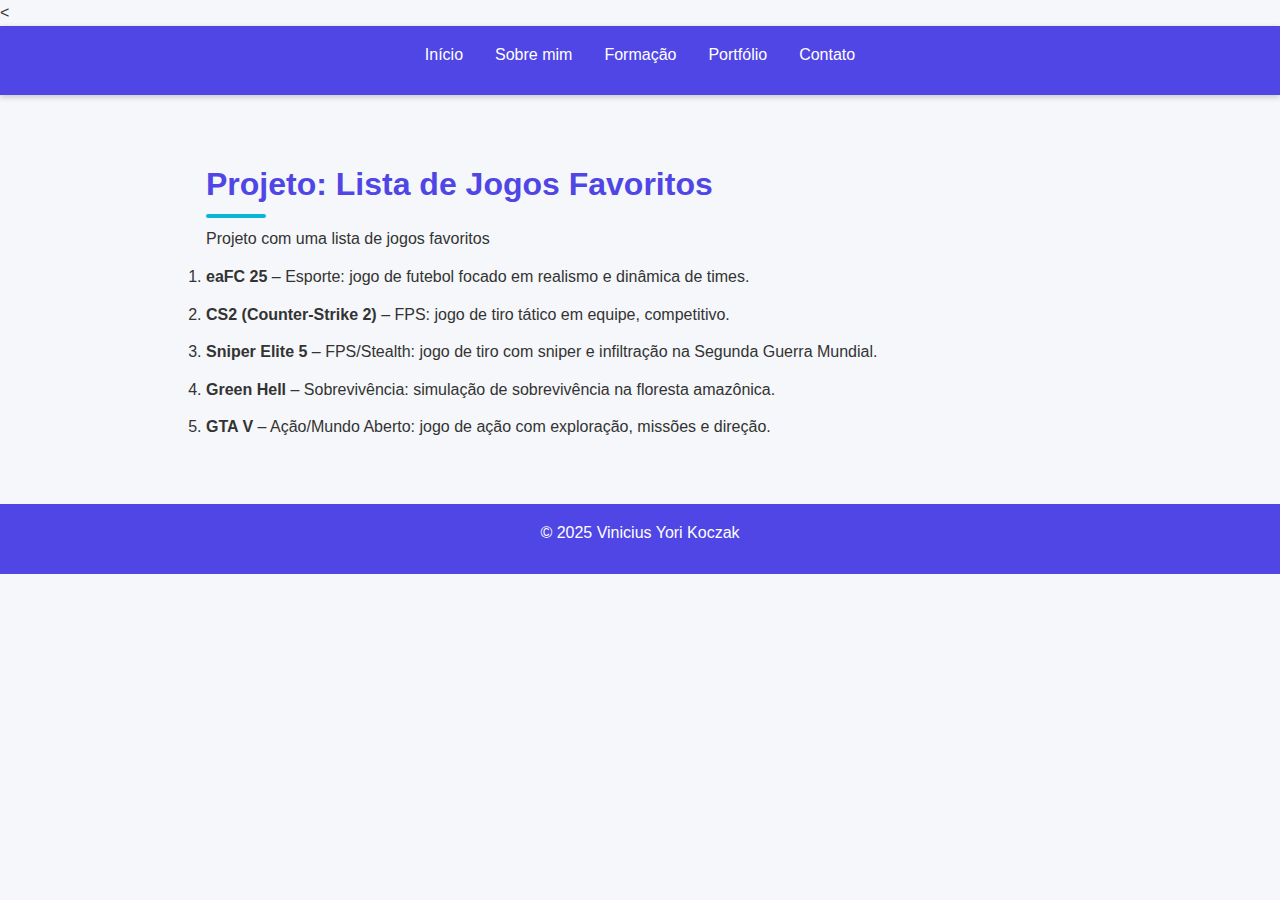
<file: projetos/lista-jogos.html>
<<!DOCTYPE html>
<html lang="pt-BR">
<head>
  <meta charset="UTF-8">
  <title>Lista de Jogos Favoritos</title>
  <link rel="stylesheet" href="../css/style.css">
</head>
<body>
  <header>
    <nav>
      <ul>
        <li><a href="../index.html">Início</a></li>
        <li><a href="../sobre.html">Sobre mim</a></li>
        <li><a href="../formacao.html">Formação</a></li>
        <li><a href="../portfolio.html">Portfólio</a></li>
        <li><a href="../contato.html">Contato</a></li>
      </ul>
    </nav>
  </header>
  <main>
    <h1>Projeto: Lista de Jogos Favoritos</h1>
    <p>Projeto com uma lista de jogos favoritos</p>

    <ol>
      <li><strong>eaFC 25</strong> – Esporte: jogo de futebol focado em realismo e dinâmica de times.</li>
      <li><strong>CS2 (Counter-Strike 2)</strong> – FPS: jogo de tiro tático em equipe, competitivo.</li>
      <li><strong>Sniper Elite 5</strong> – FPS/Stealth: jogo de tiro com sniper e infiltração na Segunda Guerra Mundial.</li>
      <li><strong>Green Hell</strong> – Sobrevivência: simulação de sobrevivência na floresta amazônica.</li>
      <li><strong>GTA V</strong> – Ação/Mundo Aberto: jogo de ação com exploração, missões e direção.</li>
    </ol>
  </main>
  <footer>
    <p>&copy; 2025 Vinicius Yori Koczak</p>
  </footer>
</body>
</html>
</file>
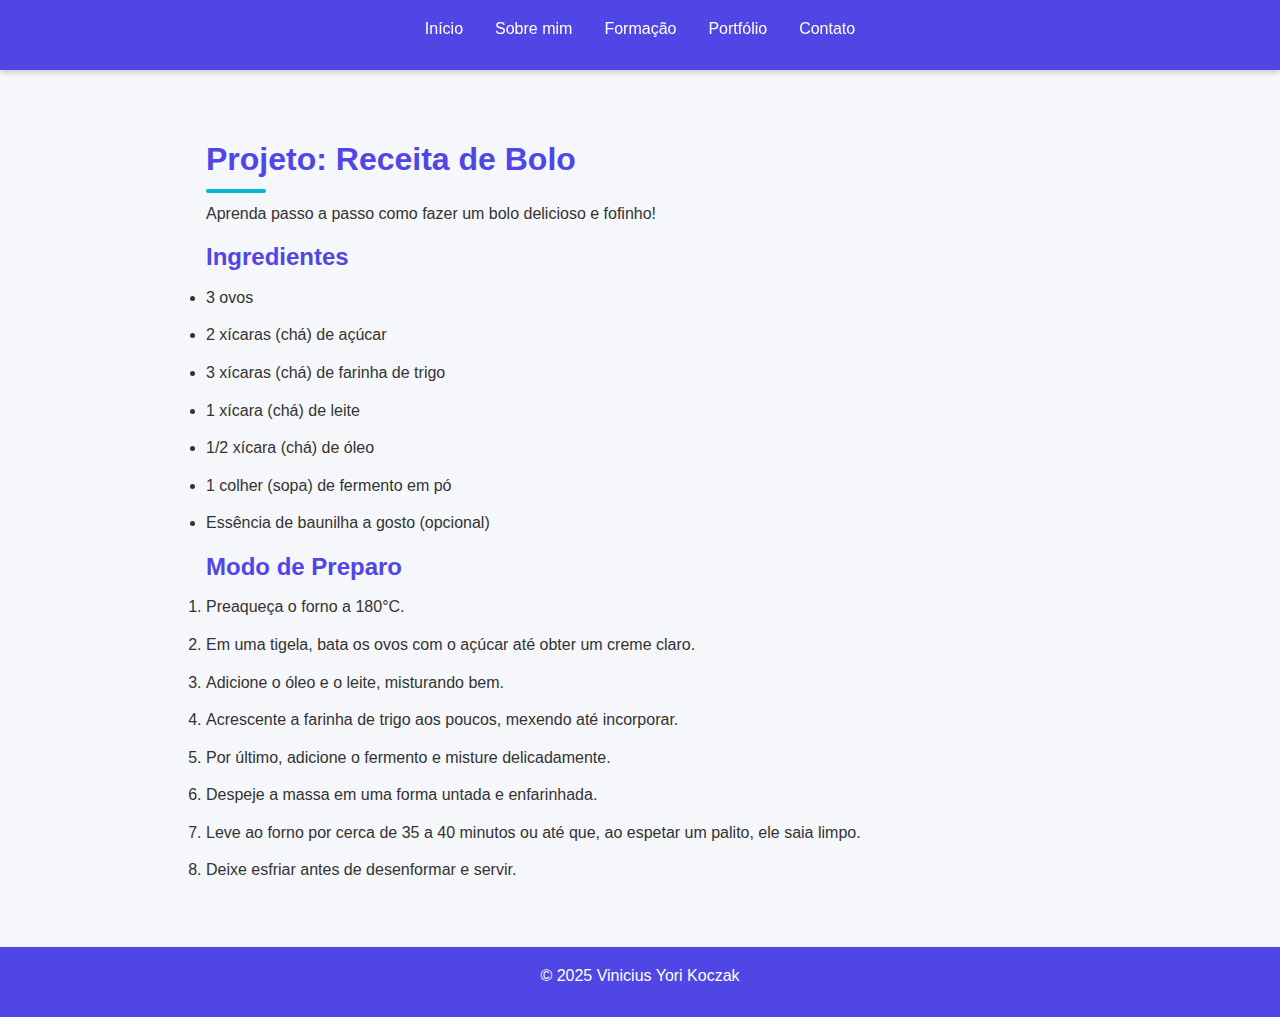
<file: projetos/receita-bolo.html>
<!DOCTYPE html>
<html lang="pt-BR">
<head>
  <meta charset="UTF-8">
  <title>Receita de Bolo</title>
  <link rel="stylesheet" href="../css/style.css">
</head>
<body>
  <header>
    <nav>
      <ul>
        <li><a href="../index.html">Início</a></li>
        <li><a href="../sobre.html">Sobre mim</a></li>
        <li><a href="../formacao.html">Formação</a></li>
        <li><a href="../portfolio.html">Portfólio</a></li>
        <li><a href="../contato.html">Contato</a></li>
      </ul>
    </nav>
  </header>
  <main>
    <h1>Projeto: Receita de Bolo</h1>
    <p>Aprenda passo a passo como fazer um bolo delicioso e fofinho!</p>

    <section>
      <h2>Ingredientes</h2>
      <ul>
        <li>3 ovos</li>
        <li>2 xícaras (chá) de açúcar</li>
        <li>3 xícaras (chá) de farinha de trigo</li>
        <li>1 xícara (chá) de leite</li>
        <li>1/2 xícara (chá) de óleo</li>
        <li>1 colher (sopa) de fermento em pó</li>
        <li>Essência de baunilha a gosto (opcional)</li>
      </ul>
    </section>

    <section>
      <h2>Modo de Preparo</h2>
      <ol>
        <li>Preaqueça o forno a 180°C.</li>
        <li>Em uma tigela, bata os ovos com o açúcar até obter um creme claro.</li>
        <li>Adicione o óleo e o leite, misturando bem.</li>
        <li>Acrescente a farinha de trigo aos poucos, mexendo até incorporar.</li>
        <li>Por último, adicione o fermento e misture delicadamente.</li>
        <li>Despeje a massa em uma forma untada e enfarinhada.</li>
        <li>Leve ao forno por cerca de 35 a 40 minutos ou até que, ao espetar um palito, ele saia limpo.</li>
        <li>Deixe esfriar antes de desenformar e servir.</li>
      </ol>
    </section>
  </main>
  <footer>
    <p>&copy; 2025 Vinicius Yori Koczak</p>
  </footer>
</body>
</html>
</file>
<file: css/style.css>
/* ============================
   Paleta e configurações gerais
   ============================ */
:root {
  /* Cores principais do site – mude aqui se quiser trocar o tema inteiro */
  --cor-primaria: #4f46e5;      /* Roxo/violeta elegante */
  --cor-primaria-escura: #4338ca;
  --cor-secundaria: #06b6d4;    /* Turquesa para detalhes */
  --cor-fundo: #f5f7fa;         /* Cinza bem clarinho */
  --cor-texto: #333333;         /* Quase preto – bom contraste */
}

* {
  box-sizing: border-box;       /* Evita bugs de largura/altura */
  margin: 0;
  padding: 0;
  font-family: "Segoe UI", Arial, sans-serif;
}

body {
  background: var(--cor-fundo);
  color: var(--cor-texto);
  line-height: 1.6;
}

/* ============================
   Cabeçalho (menu fixo)
   ============================ */
header {
  background: var(--cor-primaria);
  padding: 1rem 0;
  box-shadow: 0 2px 6px rgba(0, 0, 0, 0.2);
  position: sticky;             /* Fica “grudado” no topo ao rolar */
  top: 0;
  z-index: 1000;
}

/* Menu em linha */
nav ul {
  list-style: none;
  display: flex;
  justify-content: center;
  gap: 2rem;
}

/* Links do menu */
nav a {
  color: #ffffff;
  text-decoration: none;
  font-weight: 500;
  transition: color 0.3s ease;
}

/* Aquele efeito de “trocar de cor” quando passa o mouse */
nav a:hover {
  color: var(--cor-secundaria);
}

/* ============================
   Conteúdo principal
   ============================ */
main {
  max-width: 900px;             /* Largura “saudável” pra leitura */
  margin: 4rem auto 2rem auto;
  padding: 0 1rem;
}

/* Títulos + um sublinhado delicado */
h1, h2, h3 {
  color: var(--cor-primaria);
  margin-bottom: 0.5rem;
}

h1::after {
  content: "";
  display: block;
  width: 60px;
  height: 4px;
  background: var(--cor-secundaria);
  margin-top: 4px;
  border-radius: 2px;
}

/* Parágrafos e listas com mais “respiro” */
p, li {
  margin-bottom: 0.75rem;
}

/* ============================
   Estilo das “cards” do portfólio
   ============================ */
.card {
  background: #ffffff;
  border-radius: 12px;
  padding: 1.5rem;
  box-shadow: 0 2px 10px rgba(0, 0, 0, 0.08);
  transition: transform 0.3s ease, box-shadow 0.3s ease;
}

.card:hover {
  transform: translateY(-4px);
  box-shadow: 0 6px 16px rgba(0, 0, 0, 0.12);
}

/* Links dentro das cards */
.card a {
  color: var(--cor-primaria);
  text-decoration: none;
  font-weight: 600;
}

.card a:hover {
  text-decoration: underline;
}

/* ============================
   Formulário de contato
   ============================ */
form {
  background: #ffffff;
  padding: 2rem;
  border-radius: 12px;
  box-shadow: 0 2px 10px rgba(0, 0, 0, 0.08);
}

label {
  font-weight: 600;
}

input[type="text"],
input[type="email"],
textarea {
  width: 100%;
  padding: 0.75rem;
  margin-top: 0.25rem;
  margin-bottom: 1rem;
  border: 1px solid #d1d5db;      /* Cinza clarinho */
  border-radius: 8px;
  font-size: 1rem;
}

textarea {
  min-height: 140px;
  resize: vertical;               /* Só cresce pra cima/baixo */
}

input[type="submit"] {
  background: var(--cor-primaria);
  color: #ffffff;
  border: none;
  padding: 0.75rem 2rem;
  border-radius: 8px;
  cursor: pointer;
  font-size: 1rem;
  transition: background 0.3s ease;
}

input[type="submit"]:hover {
  background: var(--cor-primaria-escura);
}

/* ============================
   Rodapé
   ============================ */
footer {
  background: var(--cor-primaria);
  color: #ffffff;
  text-align: center;
  padding: 1rem 0;
  margin-top: 4rem;
}

/* ============================
   Responsividade – telinhas menores
   ============================ */
@media (max-width: 600px) {
  nav ul {
    flex-direction: column;      /* Menu vira lista vertical */
    gap: 1rem;
  }
  main {
    margin-top: 6rem;            /* Espaço extra pra não colar no menu */
  }
}
</file>
